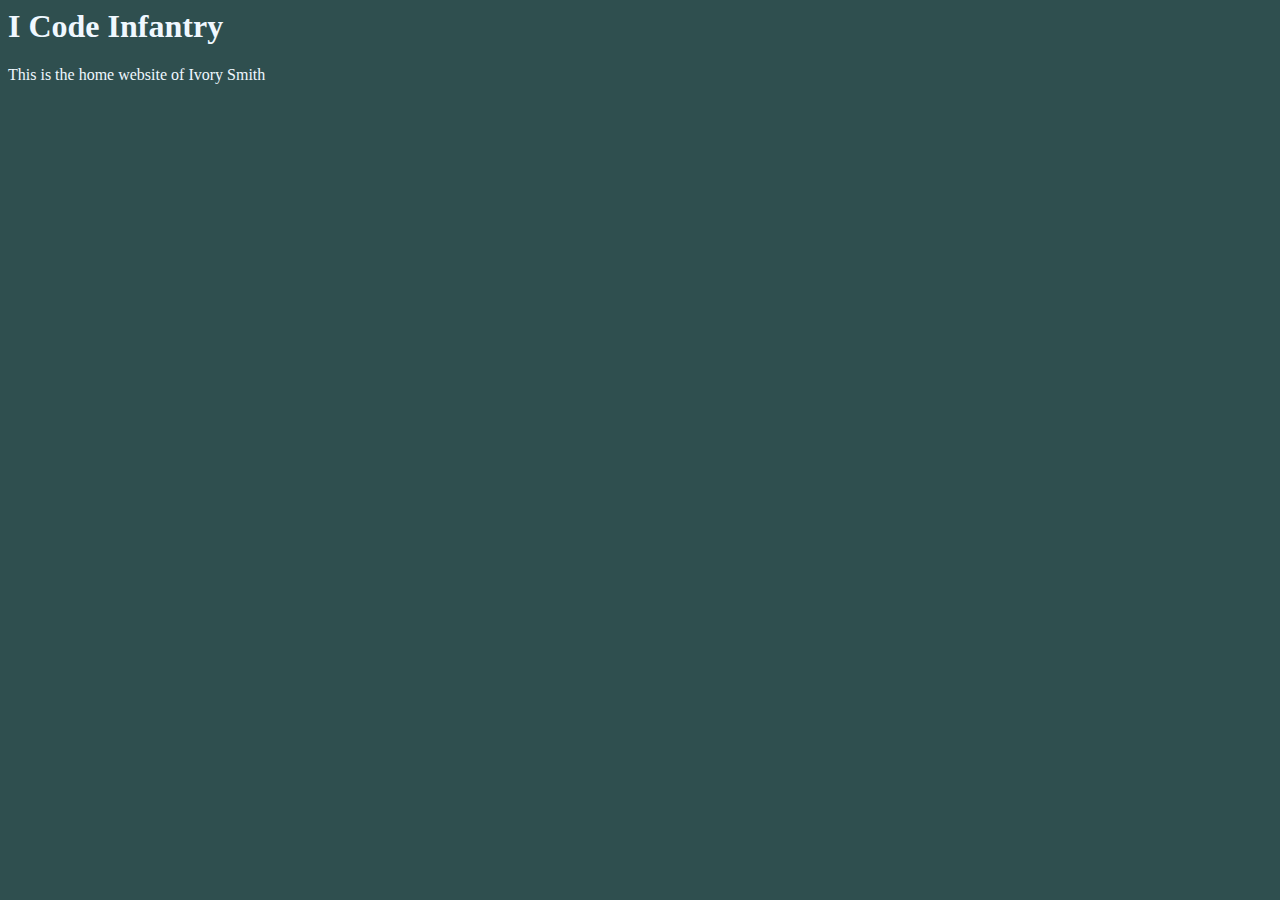
<file: unit_1/index.html>
<DOCTYPE html>
<!DOCTYPE html>
<html>
<head>
	<title>I Code Infantry</title>
	<link rel="stylesheet" type="text/css" href="css/style.css">
</head>
<body>
<h1>I Code Infantry</h1>
<p>This is the home website of Ivory Smith</p>
</body>
</html>
</file>
<file: unit_1/css/style.css>
body {
	background-color: #2F4F4F
;
}

h1, p {
	color: #F0F8FF;
}
</file>
